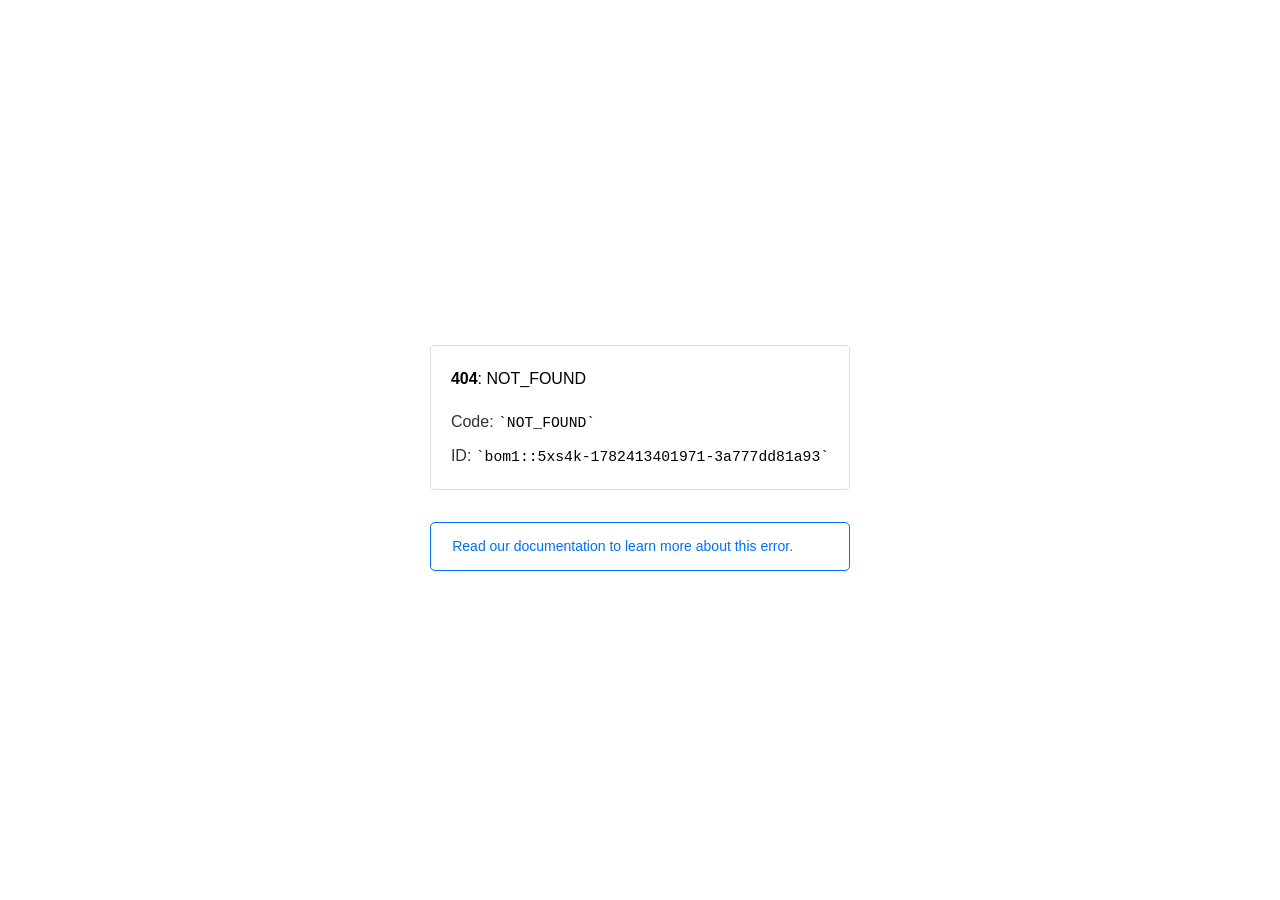
<file: assets/css/owl.video.play.html>
<!doctype html><html lang=en><meta charset=utf-8><meta name=viewport content="width=device-width,initial-scale=1"><meta name=theme-color content=#000><title>404: NOT_FOUND</title><style>html{font-size:62.5%;box-sizing:border-box;height:-webkit-fill-available}*,::after,::before{box-sizing:inherit}body{font-family:sf pro text,sf pro icons,helvetica neue,helvetica,arial,sans-serif;font-size:1.6rem;line-height:1.65;word-break:break-word;font-kerning:auto;font-variant:normal;-webkit-font-smoothing:antialiased;-moz-osx-font-smoothing:grayscale;text-rendering:optimizeLegibility;hyphens:auto;height:100vh;height:-webkit-fill-available;max-height:100vh;max-height:-webkit-fill-available;margin:0}::selection{background:#79ffe1}::-moz-selection{background:#79ffe1}a{cursor:pointer;color:#0070f3;text-decoration:none;transition:all .2s ease;border-bottom:1px solid #0000}a:hover{border-bottom:1px solid #0070f3}ul{padding:0;margin-left:1.5em;list-style-type:none}li{margin-bottom:10px}ul li:before{content:'\02013'}li:before{display:inline-block;color:#ccc;position:absolute;margin-left:-18px;transition:color .2s ease}code{font-family:Menlo,Monaco,Lucida Console,Liberation Mono,DejaVu Sans Mono,Bitstream Vera Sans Mono,Courier New,monospace,serif;font-size:.92em}code:after,code:before{content:'`'}.container{display:flex;justify-content:center;flex-direction:column;min-height:100%}main{max-width:80rem;padding:4rem 6rem;margin:auto}ul{margin-bottom:32px}.error-title{font-size:2rem;padding-left:22px;line-height:1.5;margin-bottom:24px}.error-title-guilty{border-left:2px solid #ed367f}.error-title-innocent{border-left:2px solid #59b89c}@media(max-width:500px){.owner-error{display:none}}main p{color:#333}.devinfo-container{border:1px solid #ddd;border-radius:4px;padding:2rem;display:flex;flex-direction:column;margin-bottom:32px}.error-code{margin:0;font-size:1.6rem;color:#000;margin-bottom:1.6rem}.devinfo-line{color:#333}.devinfo-line code,code,li{color:#000}.devinfo-line:not(:last-child){margin-bottom:8px}.docs-link,.contact-link{font-weight:500}header,footer,footer a{display:flex;justify-content:center;align-items:center}header,footer{min-height:100px;height:100px}header{border-bottom:1px solid #eaeaea}header h1{font-size:1.8rem;margin:0;font-weight:500}header p{font-size:1.3rem;margin:0;font-weight:500}.header-item{display:flex;padding:0 2rem;margin:2rem 0;text-decoration:line-through;color:#999}.header-item.active{color:#ff0080;text-decoration:none}.header-item.first{border-right:1px solid #eaeaea}.header-item-content{display:flex;flex-direction:column}.header-item-icon{margin-right:1rem;margin-top:.6rem}footer{border-top:1px solid #eaeaea}footer a{color:#000}footer a:hover{border-bottom-color:#0000}footer svg{margin-left:.8rem}.note{padding:8pt 16pt;border-radius:5px;border:1px solid #0070f3;font-size:14px;line-height:1.8;color:#0070f3}@media(max-width:500px){.devinfo-container .devinfo-line code{margin-top:.4rem}.devinfo-container .devinfo-line:not(:last-child){margin-bottom:1.6rem}.devinfo-container{margin-bottom:0}header{flex-direction:column;height:auto;min-height:auto;align-items:flex-start}.header-item.first{border-right:none;margin-bottom:0}main{padding:1rem 2rem}body{font-size:1.4rem;line-height:1.55}footer{display:none}.note{margin-top:16px}}</style><div class=container><main><p class=devinfo-container><span class=error-code><strong>404</strong>: NOT_FOUND</span>
<span class=devinfo-line>Code: <code>NOT_FOUND</code></span>
<span class=devinfo-line>ID: <code>bom1::5xs4k-1782413401971-3a777dd81a93</code></p><a href=https://vercel.com/docs/errors/NOT_FOUND class=owner-error><div class=note>Read our documentation to learn more about this error.</div></a></main></div>
</file>
